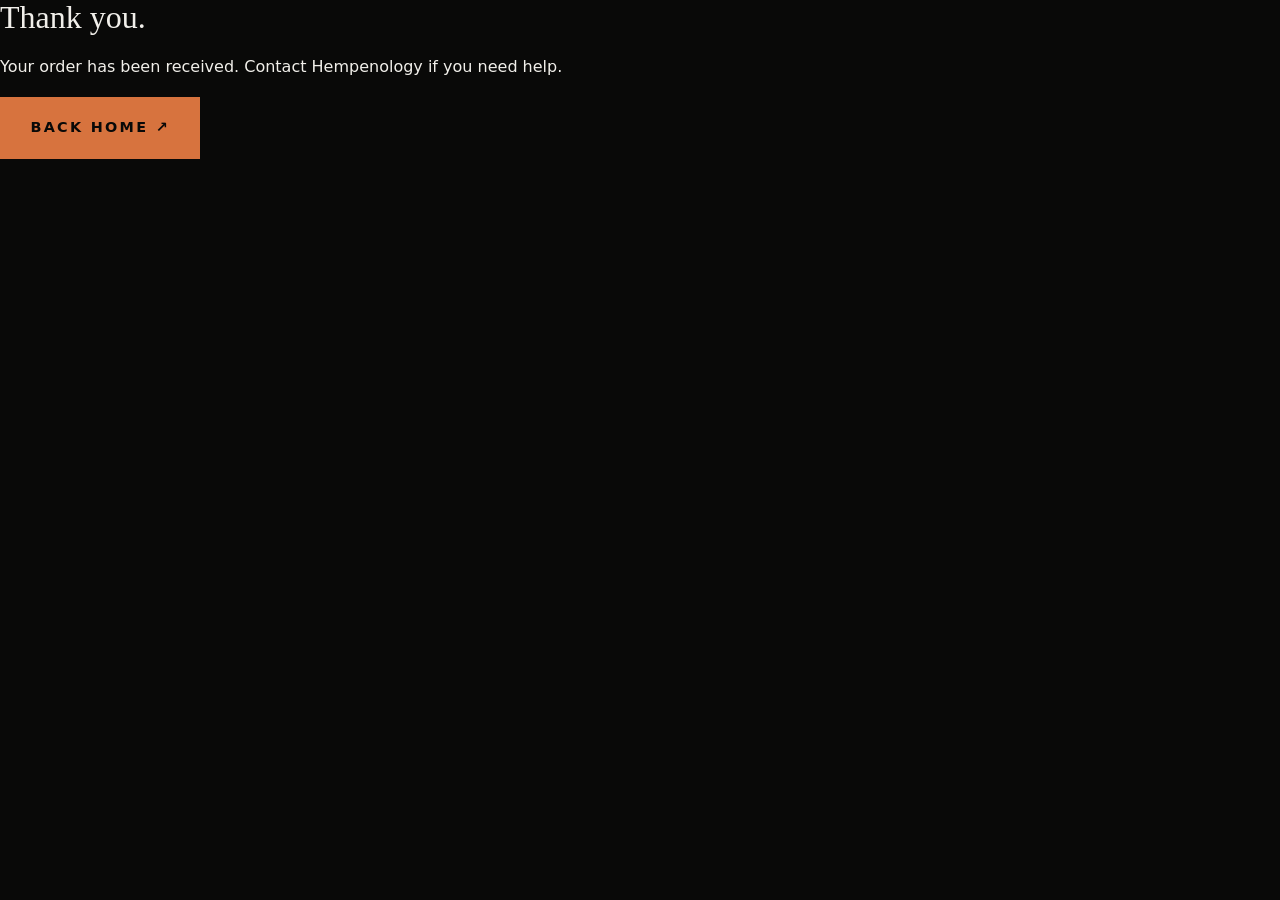
<file: order-success.html>
<!doctype html><html lang="en"><meta charset="utf-8"><meta name="viewport" content="width=device-width"><title>Thank you | Hempenology</title><link rel="stylesheet" href="/styles.css"><body><main class="content"><h1>Thank you.</h1><p>Your order has been received. Contact Hempenology if you need help.</p><a class="btn orange" href="/">Back home ↗</a></main></body></html>
</file>
<file: styles.css>
:root{--k:#090908;--c:#171612;--cr:#F1EFEA;--o:#D7733E;--cu:#A9572B;--m:#BEB7AA}
*{box-sizing:border-box}html{scroll-behavior:smooth}body{margin:0;background:var(--k);color:var(--cr);font:400 1rem/1.65 'DM Sans',system-ui,sans-serif;overflow-x:hidden}body.lock{overflow:hidden}
a{color:inherit}:focus-visible{outline:2px solid var(--o);outline-offset:3px}
h1,h2,h3{font-family:'Playfair Display',Georgia,serif;font-weight:500;line-height:1.1;margin:0 0 .6em}em{font-style:italic;color:var(--o)}
.banner{background:var(--o);color:var(--k);text-align:center;font-size:.8rem;padding:.4rem 1rem;font-weight:500}
.top{display:flex;justify-content:space-between;align-items:center;background:var(--cr);color:var(--k);padding:.8rem 1.2rem;position:sticky;top:0;z-index:20}
.top a{text-decoration:none}.logo{display:inline-flex;align-items:center;gap:.7rem}.box{display:grid;place-items:center;width:2.2rem;height:2.2rem;border:1.5px solid var(--o);font:500 1.2rem 'Playfair Display',serif;color:inherit}.word{font-weight:700;letter-spacing:.18em;font-size:.85rem}
.burger{background:none;border:0;width:2.8rem;height:2.8rem;display:grid;gap:5px;align-content:center;cursor:pointer}.burger span{display:block;height:2px;background:var(--k);width:26px;margin:auto}
.overlay{position:fixed;inset:0;background:rgba(0,0,0,.7);opacity:0;visibility:hidden;transition:.35s;z-index:30}.overlay.on{opacity:1;visibility:visible}
.side{position:fixed;top:0;right:0;height:100%;width:min(26rem,100%);background:var(--c);z-index:40;transform:translateX(100%);visibility:hidden;transition:transform .4s cubic-bezier(.2,.7,.2,1),visibility .4s;padding:1.2rem 1.6rem;display:flex;flex-direction:column;overflow-y:auto}.side.on{transform:none;visibility:visible}
.sh{display:flex;justify-content:space-between;align-items:center}.sh button{background:none;border:0;color:var(--cr);font-size:2.4rem;line-height:1;cursor:pointer;width:2.8rem;height:2.8rem}
.side ul{list-style:none;padding:0;margin:2rem 0}.side li a{display:flex;gap:1rem;align-items:baseline;text-decoration:none;font:500 1.6rem 'Playfair Display',serif;padding:.45rem 0;border-bottom:1px solid #2a2822}.side li i{font:400 .75rem 'DM Sans';color:var(--o);font-style:normal}.side a[aria-current]{color:var(--o)}
.sup{background:var(--cu);color:var(--cr);padding:1.2rem;margin-top:auto}.sup p{margin:0 0 .8rem;font-size:.8rem;letter-spacing:.12em;text-transform:uppercase}.sf{padding-top:1.2rem;color:var(--m);font-size:.85rem}.sf p{margin:0 0 .3rem;letter-spacing:.14em}
.btn{display:inline-block;background:var(--o);color:var(--k);font-weight:700;letter-spacing:.06em;text-decoration:none;padding:.95rem 1.6rem;min-height:3rem;transition:background .2s}.btn:hover{background:var(--cr)}
.hero{position:relative;min-height:78vh;display:flex;align-items:flex-end;background:var(--k) url(../images/botanical.svg) center bottom/cover no-repeat;padding:4rem 1.4rem}.hero:before{content:"";position:absolute;inset:0;background:linear-gradient(0deg,rgba(9,9,8,.15),rgba(9,9,8,.8))}
.hero .in{position:relative;max-width:46rem}.hero h1{font-size:clamp(2.6rem,9vw,5.5rem)}.hero .in>p:not(.sm){color:var(--cr);max-width:34rem;font-size:1.15rem}.sm{color:var(--m);font-size:.8rem;letter-spacing:.2em;text-transform:uppercase}
.sec{padding:4.5rem 1.4rem;max-width:72rem;margin:auto}.sec.alt,.sec.coff{max-width:none;background:var(--c)}.sec.alt>*,.sec.coff>*{max-width:68rem;margin-left:auto;margin-right:auto}.sec h2{font-size:clamp(2rem,6vw,3.2rem)}.lead{color:var(--m);max-width:38rem;font-size:1.1rem}
.grid,.cards{display:grid;gap:1.2rem;margin:2rem 0;grid-template-columns:repeat(auto-fit,minmax(15rem,1fr))}.grid article,.card{border-top:1px solid var(--cu);padding:1.2rem 0;text-decoration:none}.card{display:block;transition:border-color .2s}.card:hover{border-color:var(--o)}.card h3,.grid h3{font-size:1.5rem}.card p,.grid p{color:var(--m);margin:0}.card.coffee h3{color:var(--o)}.grid a{color:var(--o)}
.ph{min-height:14rem;border:1px dashed var(--cu);display:grid;place-items:center;color:var(--m);font-size:.85rem;text-align:center;padding:1rem}
.foot{background:var(--c);padding:3rem 1.4rem 1.5rem;display:grid;gap:2rem;grid-template-columns:repeat(auto-fit,minmax(14rem,1fr));border-top:1px solid var(--cu)}.foot nav,.foot div{display:flex;flex-direction:column;gap:.4rem}.foot a{color:var(--m);text-decoration:none}.foot a:hover{color:var(--o)}.foot p{color:var(--m);max-width:20rem}.foot small{grid-column:1/-1;color:var(--m)}
@media(prefers-reduced-motion:reduce){*{transition:none!important;scroll-behavior:auto!important}}

.banner{letter-spacing:.2em;text-transform:uppercase;font-size:.72rem;font-weight:700;padding:.75rem 1rem}
.top{padding:1.1rem 1.4rem}.box{position:relative;width:3.3rem;height:3.3rem;font-size:1.9rem;font-weight:700}.box b{position:absolute;top:.55rem;right:.5rem;width:.38rem;height:.38rem;border-radius:50%;background:var(--o)}
.word{letter-spacing:.3em;font-size:.95rem;font-weight:500}.sh .box,.foot .box{color:var(--cr)}
.burger{width:3.2rem}.burger span{width:34px;height:2.5px}
.hero{min-height:calc(100svh - 9.5rem);padding:3rem 1.6rem 3.2rem}.hero:before{background:linear-gradient(180deg,rgba(9,9,8,0) 0%,rgba(9,9,8,.15) 35%,rgba(9,9,8,.82) 100%)}
.hero h1{font-size:clamp(3.2rem,13vw,6.2rem);line-height:1.02;color:#fff}.hero h1 em{display:block;margin-top:.1em}
.sm{color:var(--o);font-weight:700;letter-spacing:.24em;font-size:.82rem;margin-bottom:1.2rem}
.btn{font-size:.9rem;letter-spacing:.16em;text-transform:uppercase;padding:1.2rem 1.9rem}
.emblem{width:6.5rem;height:6.5rem;margin-bottom:.8rem}
</file>
